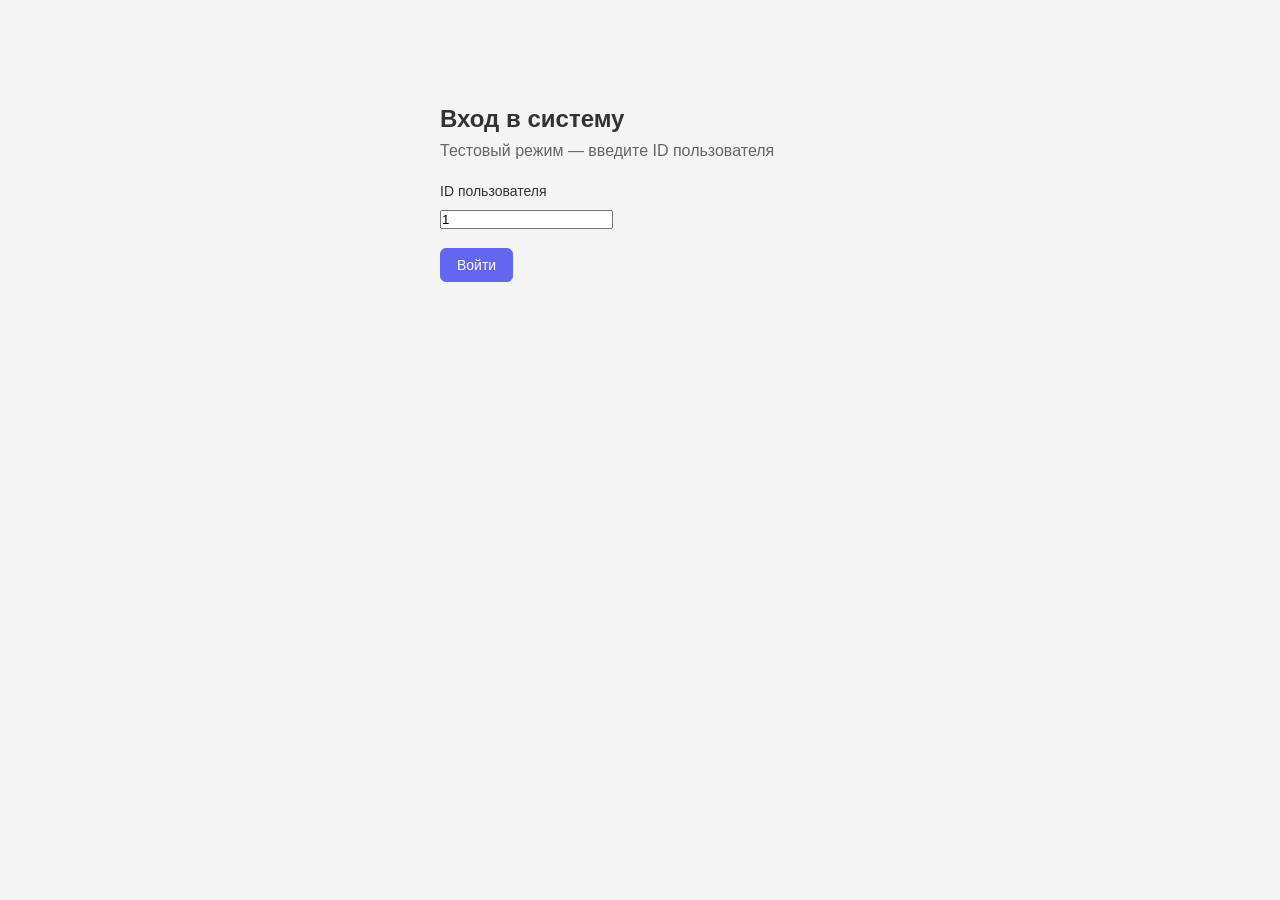
<file: templates/login.html>
﻿<!DOCTYPE html>
<html lang="ru">
<head>
    <meta charset="UTF-8">
    <title>Вход — Заметки</title>
    <link rel="stylesheet" href="/static/css/app.css">
</head>
<body>
    <div class="container">
        <div class="form-page" style="max-width: 400px; margin: 80px auto;">
            <h2>Вход в систему</h2>
            <p style="margin-bottom: 16px; color: #666;">Тестовый режим — введите ID пользователя</p>
            <form action="/login" method="POST">
                <input type="hidden" name="_csrf" value="{{.csrf}}">
                <div class="form-group">
                    <label for="user_id">ID пользователя</label>
                    <input type="number" id="user_id" name="user_id" value="1" min="1" required>
                </div>
                <button type="submit" class="btn btn-primary">Войти</button>
            </form>
        </div>
    </div>
</body>
</html>
</file>
<file: static/css/app.css>
* {
    margin: 0;
    padding: 0;
    box-sizing: border-box;
}

body {
    font-family: -apple-system, BlinkMacSystemFont, 'Segoe UI', Roboto, sans-serif;
    background: #f5f5f5;
    color: #333;
    line-height: 1.6;
}

.container {
    max-width: 960px;
    margin: 0 auto;
    padding: 20px;
}

.header {
    margin-bottom: 24px;
}

.header h1 a {
    color: #333;
    text-decoration: none;
}

.flash {
    padding: 12px 16px;
    border-radius: 6px;
    margin-bottom: 16px;
}

.flash-success {
    background: #dcfce7;
    color: #166534;
}

.flash-error {
    background: #fee2e2;
    color: #991b1b;
}

/* Toolbar */
.notes-toolbar {
    display: flex;
    justify-content: space-between;
    align-items: center;
    margin-bottom: 24px;
    gap: 16px;
}

.search-form {
    display: flex;
    gap: 8px;
}

.search-form input {
    padding: 8px 12px;
    border: 1px solid #d1d5db;
    border-radius: 6px;
    font-size: 14px;
}

/* Grid */
.notes-grid {
    display: grid;
    grid-template-columns: repeat(auto-fill, minmax(280px, 1fr));
    gap: 16px;
}

.note-card {
    background: #fff;
    border-radius: 8px;
    border-top: 4px solid #6366f1;
    padding: 16px;
    box-shadow: 0 1px 3px rgba(0,0,0,0.1);
}

.note-card-header {
    display: flex;
    justify-content: space-between;
    align-items: flex-start;
    margin-bottom: 8px;
}

.note-card-header h3 {
    margin: 0;
    font-size: 16px;
}

.pin-btn {
    background: none;
    border: none;
    cursor: pointer;
    opacity: 0.4;
    transition: opacity 0.2s;
    font-size: 18px;
    padding: 4px;
}

.pin-btn.pinned {
    opacity: 1;
}

.note-card-content {
    color: #666;
    font-size: 14px;
    margin-bottom: 12px;
    white-space: pre-wrap;
}

.note-card-actions {
    display: flex;
    gap: 8px;
}

/* Buttons */
.btn {
    display: inline-block;
    padding: 8px 16px;
    border-radius: 6px;
    border: 1px solid #d1d5db;
    background: #fff;
    color: #333;
    font-size: 14px;
    cursor: pointer;
    text-decoration: none;
}

.btn-primary {
    background: #6366f1;
    color: #fff;
    border-color: #6366f1;
}

.btn-sm {
    padding: 4px 10px;
    font-size: 13px;
}

.btn-danger {
    color: #ef4444;
    border-color: #ef4444;
}

/* Form */
.note-form {
    max-width: 600px;
}

.form-group {
    margin-bottom: 16px;
}

.form-group label {
    display: block;
    margin-bottom: 4px;
    font-weight: 500;
    font-size: 14px;
}

.form-group input[type="text"],
.form-group textarea {
    width: 100%;
    padding: 8px 12px;
    border: 1px solid #d1d5db;
    border-radius: 6px;
    font-size: 14px;
    font-family: inherit;
}

.form-error {
    color: #ef4444;
    font-size: 13px;
    margin-top: 4px;
    display: block;
}

.form-actions {
    display: flex;
    gap: 8px;
}

/* Color picker */
.color-picker {
    display: flex;
    gap: 8px;
}

.color-circle {
    width: 32px;
    height: 32px;
    border-radius: 50%;
    cursor: pointer;
    border: 3px solid transparent;
    transition: border-color 0.2s;
}

.color-circle.active {
    border-color: #333;
}

/* Pagination */
.pagination {
    display: flex;
    justify-content: center;
    gap: 8px;
    margin-top: 24px;
}

.page-link {
    padding: 6px 12px;
    border: 1px solid #d1d5db;
    border-radius: 6px;
    text-decoration: none;
    color: #333;
    font-size: 14px;
}

.page-link.active {
    background: #6366f1;
    color: #fff;
    border-color: #6366f1;
}

.empty {
    text-align: center;
    color: #999;
    padding: 40px 0;
}
</file>
